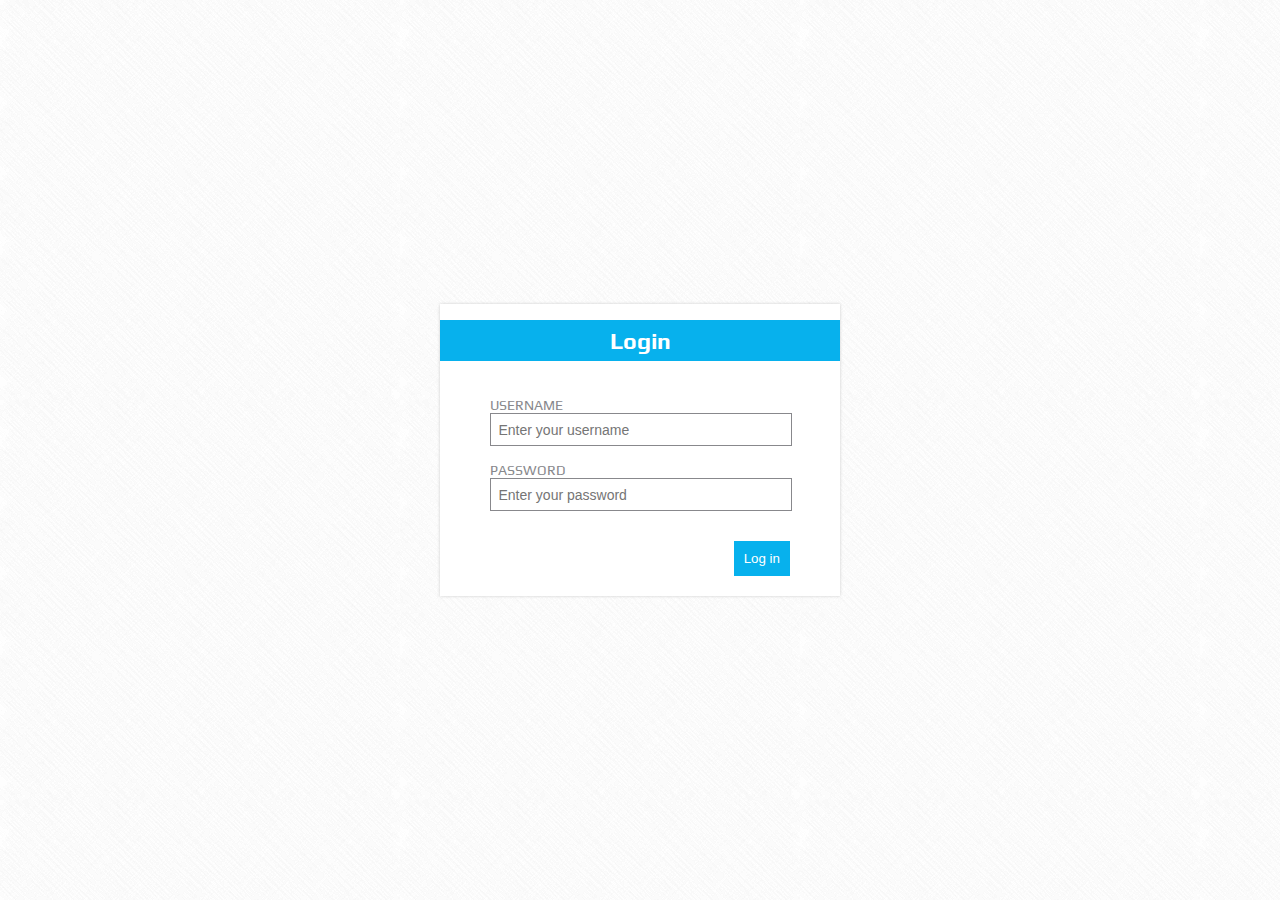
<file: index.html>
<!DOCTYPE html>
<script>
	function verify() {
		var username = document.getElementById("username").value;
		var password = document.getElementById("password").value;
		if (username.length == 0 || password.length == 0) {
			document.getElementById("loginError").innerHTML = "You must include a username and password.";
		} else {
			var xmlhttp = new XMLHttpRequest();
        	xmlhttp.onreadystatechange = function() {
				//4 = finished, 200 = found. 404! 404 NF!!!!
            	if (xmlhttp.readyState == 4 && xmlhttp.status == 200) {
					if(xmlhttp.responseText == 0) {
						document.getElementById("loginError").innerHTML = "Invalid username/password";
					} else {
						window.location = "http://localhost/main.php";
					}
            	}
        	};
        	xmlhttp.open("GET", "./Verify.php?username=" + username + "&password=" + password, true);
        	xmlhttp.send();
		}
	}
</script>
<html>
	<head>
		<title> Login </title>

		<meta charset="utf-8" />
		<meta name="viewport" content="width=device-width, initial-scale=1">

		<link rel="stylesheet" type="text/css" href="css/style.css" />
	</head>

	<body>
		<div class="flex-parent-center">
			<div class="login-container">
	<p><span class="login-header"> Login</span></p>
				<p>

				  <form method="post" class="login-content">
				  <label for="username"> USERNAME </label>
				  <br />
				  <input type="text" name="username" id="username" placeholder="Enter your username" autocomplete="off" minlength="5" maxlength="32" required /><br />
				  <br />

				  <label for="password"> PASSWORD </label>
				  <br />
				  <input type="password" name="password" id="password" placeholder="Enter your password" minlength="6" maxlength="255" required /><br />
				  <br />
				  <div id="loginError"></div>

    </p>
				<div style="text-align: right">
					<input id = "loginButton" type="button" value="Log in" onclick="verify();" />
					</div>
				</div>
			</div>
		</div>
	</body>
</html>
</file>
<file: css/style.css>
@import url(https://fonts.googleapis.com/css?family=Play);

input {
	outline: none;
	-webkit-appearance: none;
	-webkit-border-radius: 0;
}

html, body {
	height: 100%;
	width: 100%;
	margin: 0px;

	background-image: url("/images/crossword.png");
	font-family: play;
}

div.content {
	display: inline-block;
}


.flex-parent-center {
	height: 100%;
	width: 100%;

	display: flex;
	flex-direction: column;
	justify-content: center;
	align-items: center;
	resize: both;
}

.login-container {
	width: 400px;
	background-color: #ffffff;
	box-shadow: 0 0 3px #ccc;
}


.login-header {
	font-size: 23px;
	font-weight: bold;
	text-align: center;
	display: block;
	padding: 7px;
	background-color: #07B1ED;
	color: #ffffff;
	cursor: default;
}

.login-content {
	font-size: 14px;
	padding: 20px 50px;
	color: #88888c;
}

.login-content input[type="text"],
.login-content input[type="password"] {
	width: 95%;
	padding: 2.5%;
	border: 1px solid #88888c;
	color: #88888c;
	font-size: 14px;
}

.login-content input[type="text"]:focus,
.login-content input[type="text"]:active,
.login-content input[type="password"]:focus,
.login-content input[type="password"]:active {
	color: #000000;
	border-color: #000000;
}

.login-content input[type="button"] {
	padding: 10px;
	background-color: #07B1ED;
	color: #ffffff;
	border: none;
	cursor: pointer;
}

.login-content input[type="button"]:hover {
	background-color: #ee0000;
}

.login-content input[type="button"]:active {
	box-shadow: inset 0 0 4px #330000;
}

.container {
	background-color: #ffffff;
	box-shadow: 0 0 3px #ccc;
}


.header {
	font-size: 23px;
	font-weight: bold;
	text-align: center;
	display: block;
	padding: 7px;
	background-color: #07B1ED;
	color: #ffffff;
	cursor: default;
}

.footer {
	font-size: 23px;
	font-weight: bold;
	text-align: center;
	display: block;
	padding: 7px;
	background-color: #07B1ED;
	color: #ffffff;
	cursor: default;
	float: none;
}

.content {
	font-size: 14px;
	padding: 20px 50px;
	color: #000000;
}

.content input[type="text"],
.content input[type="password"] {
	width: 95%;
	padding: 2.5%;
	border: 1px solid #88888c;
	color: #88888c;
	font-size: 14px;
}

.header input[type="text"],
.header input[type="password"] {
	width: 95%;
	padding: 2.5%;
	border: 1px solid #88888c;
	color: #88888c;
	font-size: 14px;
}

.content input[type="text"]:focus,
.content input[type="text"]:active,
.content input[type="password"]:focus,
.content input[type="password"]:active {
	color: #000000;
	border-color: #000000;
}

.header input[type="text"]:focus,
.header input[type="text"]:active,
.header input[type="password"]:focus,
.header input[type="password"]:active {
	color: #000000;
	border-color: #000000;
}

.content input[type="button"] {
	padding: 10px;
	background-color: #07B1ED;
	color: #ffffff;
	border: solid;
	border-width: 1px;
	border-color: #0791FF;
	cursor: pointer;
}

.content input[type="button"]:hover {
	background-color: #0791FF;
}

.content input[type="button"]:active {
	box-shadow: inset 0 0 4px #330000;
}

.content input[type="text"],
.content input[type="password"],
.content textarea {
	width: 300px;
}

.header input[type="button"] {
	padding: 10px;
	background-color: #07B1ED;
	color: #ffffff;
	border: solid;
	border-width: 1px;
	border-color: #0791FF;
	cursor: pointer;
}

.header input[type="button"]:hover {
	background-color: #0791FF;
}

.header input[type="button"]:active {
	box-shadow: inset 0 0 4px #330000;
}

div {
	vertical-align: top;
}
</file>
